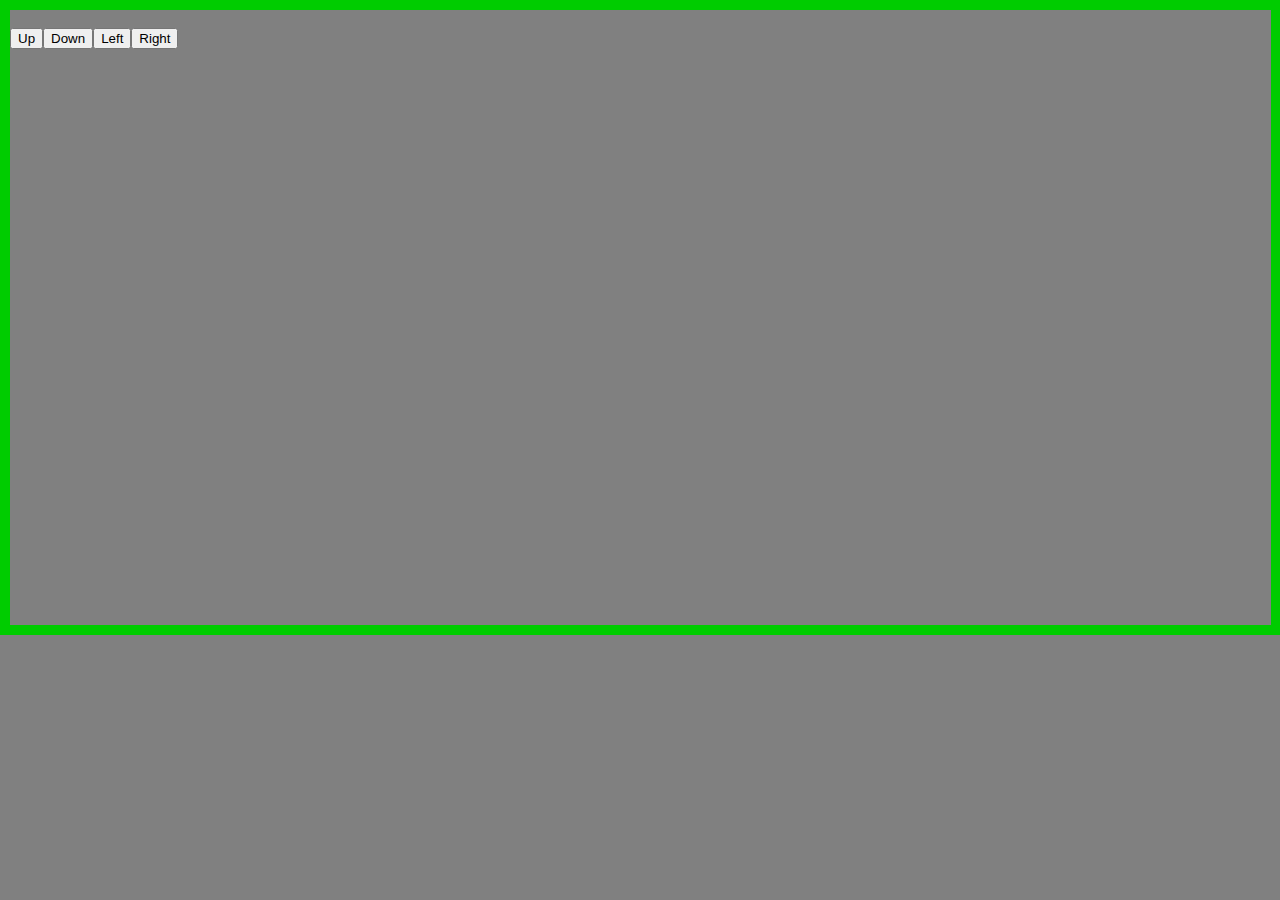
<file: game.html>
<!DOCTYPE html>
<html>
<head>
	<meta charset="utf-8">
	<title>Game time</title>
	<link rel="stylesheet" type="text/css" href="./rcs/css/game.css">
</head>

<body>
	<div class="wrapper">
		<span class="snake">
			<span class="snake" id="head"></span>
		</span>
		<div class="move"><button>Up</button><button>Down</button><button>Left</button><button onclick="move(6)">Right</button></div>
	</div>

<script type="text/javascript" src="./rcs/js/game.js"></script>
</body>

</html>
</file>
<file: rcs/css/game.css>
body{
	background: gray;
	font-family: robot;
	margin: auto;
}
.wrapper{
	margin: auto;
	width: 98.5%;
	height: 615px;
	border: 10px solid #00cc00;
}
.snake{
	display: inline-block;
	background: blue;
	/*width: 20px!important;
	height: 10px!important;
*/

}
.right{
	display: inline-block;
	width: 20px!important;
	height: 10px!important;
	background: blue;
	margin-left: 100px;
}
</file>
